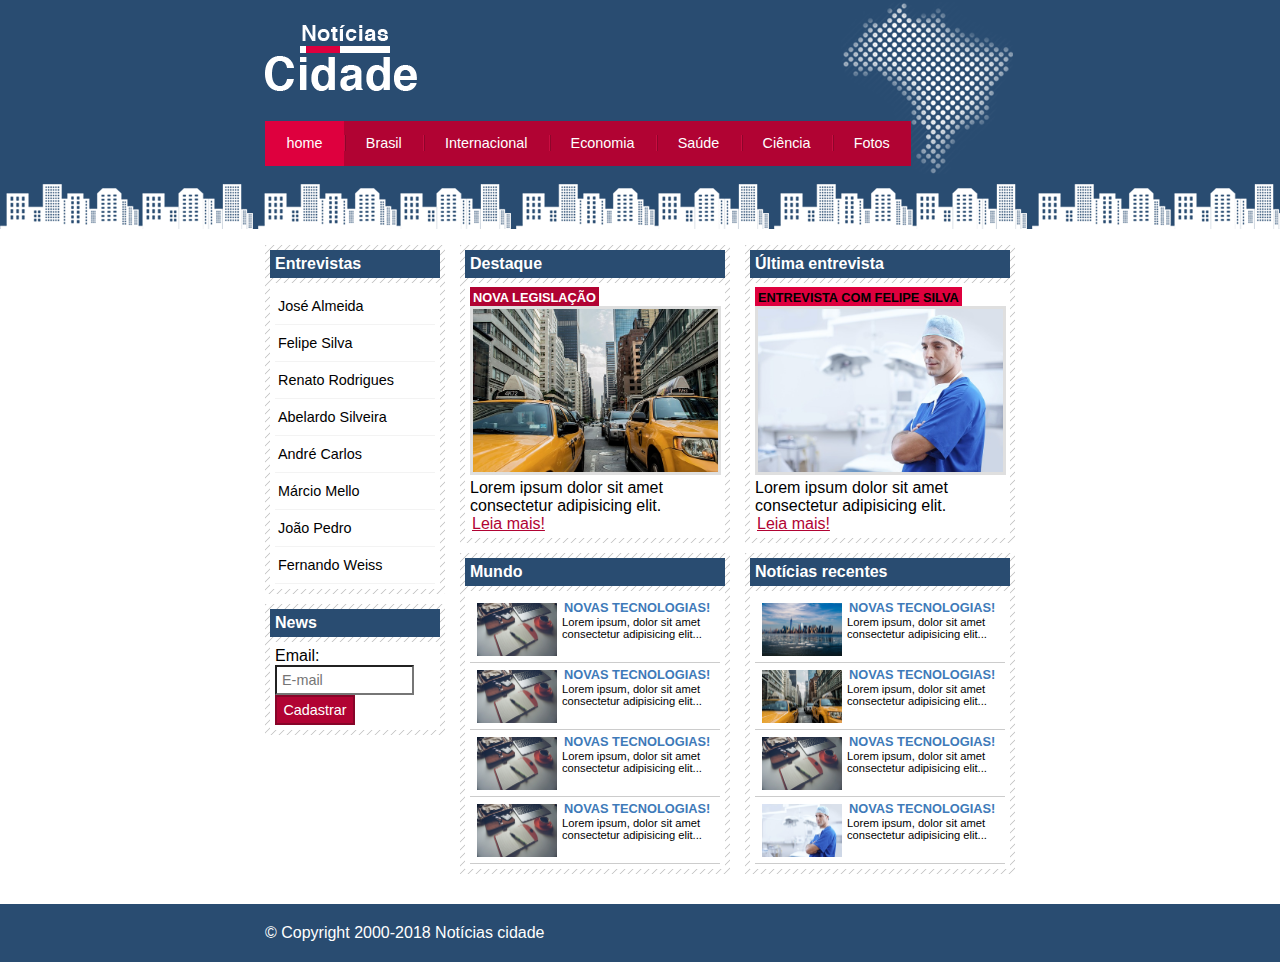
<file: index.html>
<!DOCTYPE html>
<html lang="pt-br">
    <head>
        <title>Notícias cidade - Seu site de notícias</title>
        <meta charset="utf-8">
        <link rel="stylesheet" href="css/estilo.css">
    </head>
    <body class="home">
        <!-- Início container -->
        <div id="container">

            <!-- Início topo-->
            <div id="topo">
                <h1 class="logo">Notícias cidade</h1>
                <ul id="navegacao">
                    <li class="primeiro">
                        <a id="home" href="index.html">home</a>
                    </li>
                    <li>
                        <a id="brasil" href="brasil.html">Brasil</a>
                    </li>
                    <li>
                        <a id="internacional" href="internacional.html">Internacional</a>
                    </li>
                    <li>
                        <a id="economia" href="economia.html">Economia</a>
                    </li>
                    <li>
                        <a id="saude" href="saude.html">Saúde</a>
                    </li>
                    <li>
                        <a id="ciencia" href="ciencia.html">Ciência</a>
                    </li>
                    <li>
                        <a id="fotos" href="fotos.html">Fotos</a>
                    </li>
                </ul>
            </div><!-- Fim /topo-->

            <!-- Início conteudo-->
            <div id="conteudo">

                <div id="primario">
                    <div class="caixa destaque">
                        <h2>Destaque</h2>
                        <div class="caixa-conteudo">
                            <h3>Nova legislação</h3>
                            <img class="imagem-principal" src="imagens/taxi.jpg" width="100%">
                            <p>
                                Lorem ipsum dolor sit amet consectetur adipisicing elit.
                            </p>
                            <a href="nova-legislacao.html">Leia mais!</a>
                        </div>
                    </div>

                    <div class="caixa">
                        <h2>Mundo</h2>
                        <div class="caixa-conteudo">
                            
                            <ul id="lista-noticias">
                                <li>
                                    <a href="">
                                        <img src="imagens/tecnologia.jpg" width="80">
                                        <h3>Novas tecnologias!</h3>
                                        <p>
                                            Lorem ipsum, dolor sit amet consectetur adipisicing elit...
                                        </p>
                                    </a>
                                </li>
                                <li>
                                    <a href="">
                                        <img src="imagens/tecnologia.jpg" width="80">
                                        <h3>Novas tecnologias!</h3>
                                        <p>
                                            Lorem ipsum, dolor sit amet consectetur adipisicing elit...
                                        </p>
                                    </a>
                                </li>
                                <li>
                                    <a href="">
                                        <img src="imagens/tecnologia.jpg" width="80">
                                        <h3>Novas tecnologias!</h3>
                                        <p>
                                            Lorem ipsum, dolor sit amet consectetur adipisicing elit...
                                        </p>
                                    </a>
                                </li>
                                <li>
                                    <a href="">
                                        <img src="imagens/tecnologia.jpg" width="80">
                                        <h3>Novas tecnologias!</h3>
                                        <p>
                                            Lorem ipsum, dolor sit amet consectetur adipisicing elit...
                                        </p>
                                    </a>
                                </li>
                            </ul>

                        </div>
                    </div>

                </div>
                <div id="secundario">

                    <div class="caixa entrevista">
                        <h2>Última entrevista</h2>
                        <div class="caixa-conteudo">
                            <h3>Entrevista com felipe silva</h3>
                            <img class="imagem-principal" src="imagens/doutor.jpg" width="100%">
                            <p>
                                Lorem ipsum dolor sit amet consectetur adipisicing elit.
                            </p>
                            <a href="">Leia mais!</a>
                        </div>
                    </div>

                    <div class="caixa">
                        <h2>Notícias recentes</h2>
                        <div class="caixa-conteudo">
                            
                            <ul id="lista-noticias">
                                <li>
                                    <a href="">
                                        <img src="imagens/cidade.jpg" width="80">
                                        <h3>Novas tecnologias!</h3>
                                        <p>
                                            Lorem ipsum, dolor sit amet consectetur adipisicing elit...
                                        </p>
                                    </a>
                                </li>
                                <li>
                                    <a href="">
                                        <img src="imagens/taxi.jpg" width="80">
                                        <h3>Novas tecnologias!</h3>
                                        <p>
                                            Lorem ipsum, dolor sit amet consectetur adipisicing elit...
                                        </p>
                                    </a>
                                </li>
                                <li>
                                    <a href="">
                                        <img src="imagens/tecnologia.jpg" width="80">
                                        <h3>Novas tecnologias!</h3>
                                        <p>
                                            Lorem ipsum, dolor sit amet consectetur adipisicing elit...
                                        </p>
                                    </a>
                                </li>
                                <li>
                                    <a href="">
                                        <img src="imagens/doutor.jpg" width="80">
                                        <h3>Novas tecnologias!</h3>
                                        <p>
                                            Lorem ipsum, dolor sit amet consectetur adipisicing elit...
                                        </p>
                                    </a>
                                </li>
                            </ul>

                        </div>
                    </div>

                </div>

                <!-- Início lateral-->
                <div id="lateral">

                    <div class="caixa">
                        <h2>Entrevistas</h2>
                        <div class="caixa-conteudo">
                            <ul>
                                <li><a href="">José Almeida</a></li>
                                <li><a href="">Felipe Silva</a></li>
                                <li><a href="">Renato Rodrigues</a></li>
                                <li><a href="">Abelardo Silveira</a></li>
                                <li><a href="">André Carlos</a></li>
                                <li><a href="">Márcio Mello</a></li>
                                <li><a href="">João Pedro</a></li>
                                <li><a href="">Fernando Weiss</a></li>
                            </ul>
                        </div>
                    </div>

                    <div class="caixa">
                        <h2>News</h2>
                        <div class="caixa-conteudo">
                            
                            <form>
                                <div>
                                    <label for="email">Email:</label>
                                    <input type="text" name="email" id="email" placeholder="E-mail">
                                </div>
                                <div>
                                    <input class="submit" type="submit" value="Cadastrar">
                                </div>
                            </form>

                        </div>
                    </div>

                </div><!-- Fim /lateral-->
            
            </div><!-- Fim /conteudo-->

        </div><!-- Fim /container -->

        <div id="container-rodape">
            <div id="rodape">
                &copy; Copyright 2000-2018 Notícias cidade
            </div>
        </div>

    </body>
</html>
</file>
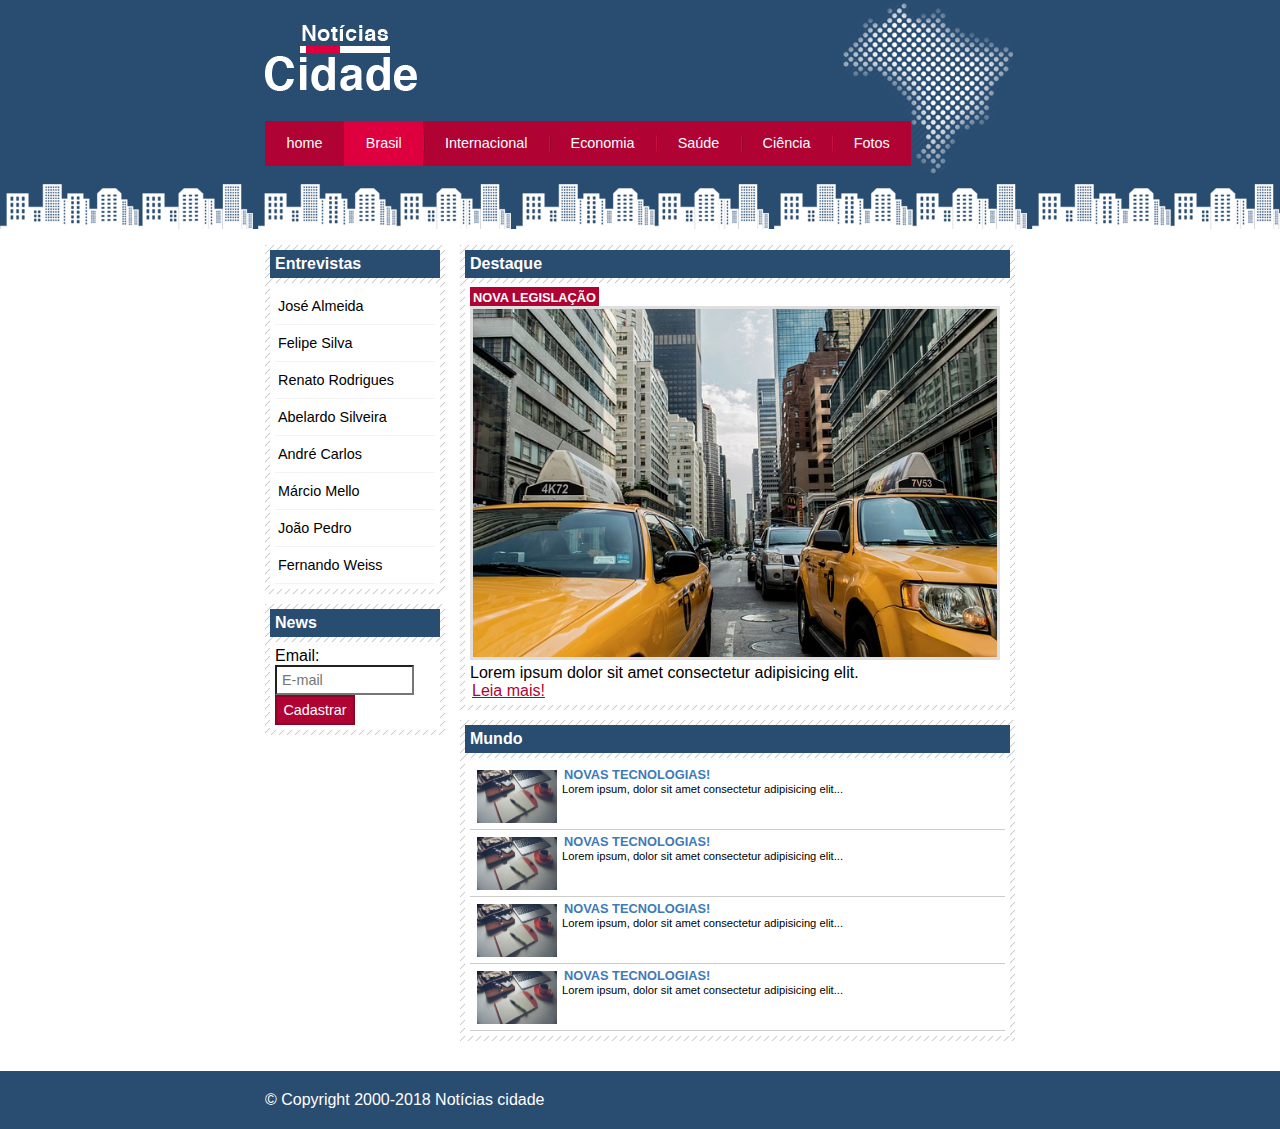
<file: brasil.html>
<!DOCTYPE html>
<html lang="pt-br">
    <head>
        <title>Notícias cidade - Seu site de notícias</title>
        <meta charset="utf-8">
        <link rel="stylesheet" href="css/estilo.css">
    </head>
    <body id="duas-colunas" class="brasil">
        <!-- Início container -->
        <div id="container">

            <!-- Início topo-->
            <div id="topo">
                <h1 class="logo">Notícias cidade</h1>
                <ul id="navegacao">
                    <li class="primeiro">
                        <a id="home" href="index.html">home</a>
                    </li>
                    <li>
                        <a id="brasil" href="brasil.html">Brasil</a>
                    </li>
                    <li>
                        <a id="internacional" href="internacional.html">Internacional</a>
                    </li>
                    <li>
                        <a id="economia" href="economia.html">Economia</a>
                    </li>
                    <li>
                        <a id="saude" href="saude.html">Saúde</a>
                    </li>
                    <li>
                        <a id="ciencia" href="ciencia.html">Ciência</a>
                    </li>
                    <li>
                        <a id="fotos" href="fotos.html">Fotos</a>
                    </li>
                </ul>
            </div><!-- Fim /topo-->

            <!-- Início conteudo-->
            <div id="conteudo">

                <div id="primario">
                    <div class="caixa destaque">
                        <h2>Destaque</h2>
                        <div class="caixa-conteudo">
                            <h3>Nova legislação</h3>
                            <img class="imagem-principal" src="imagens/taxi.jpg" width="100%">
                            <p>
                                Lorem ipsum dolor sit amet consectetur adipisicing elit.
                            </p>
                            <a href="">Leia mais!</a>
                        </div>
                    </div>

                    <div class="caixa">
                        <h2>Mundo</h2>
                        <div class="caixa-conteudo">
                            
                            <ul id="lista-noticias">
                                <li>
                                    <a href="">
                                        <img src="imagens/tecnologia.jpg" width="80">
                                        <h3>Novas tecnologias!</h3>
                                        <p>
                                            Lorem ipsum, dolor sit amet consectetur adipisicing elit...
                                        </p>
                                    </a>
                                </li>
                                <li>
                                    <a href="">
                                        <img src="imagens/tecnologia.jpg" width="80">
                                        <h3>Novas tecnologias!</h3>
                                        <p>
                                            Lorem ipsum, dolor sit amet consectetur adipisicing elit...
                                        </p>
                                    </a>
                                </li>
                                <li>
                                    <a href="">
                                        <img src="imagens/tecnologia.jpg" width="80">
                                        <h3>Novas tecnologias!</h3>
                                        <p>
                                            Lorem ipsum, dolor sit amet consectetur adipisicing elit...
                                        </p>
                                    </a>
                                </li>
                                <li>
                                    <a href="">
                                        <img src="imagens/tecnologia.jpg" width="80">
                                        <h3>Novas tecnologias!</h3>
                                        <p>
                                            Lorem ipsum, dolor sit amet consectetur adipisicing elit...
                                        </p>
                                    </a>
                                </li>
                            </ul>

                        </div>
                    </div>

                </div>
                

                <!-- Início lateral-->
                <div id="lateral">

                    <div class="caixa">
                        <h2>Entrevistas</h2>
                        <div class="caixa-conteudo">
                            <ul>
                                <li><a href="">José Almeida</a></li>
                                <li><a href="">Felipe Silva</a></li>
                                <li><a href="">Renato Rodrigues</a></li>
                                <li><a href="">Abelardo Silveira</a></li>
                                <li><a href="">André Carlos</a></li>
                                <li><a href="">Márcio Mello</a></li>
                                <li><a href="">João Pedro</a></li>
                                <li><a href="">Fernando Weiss</a></li>
                            </ul>
                        </div>
                    </div>

                    <div class="caixa">
                        <h2>News</h2>
                        <div class="caixa-conteudo">
                            
                            <form>
                                <div>
                                    <label for="email">Email:</label>
                                    <input type="text" name="email" id="email" placeholder="E-mail">
                                </div>
                                <div>
                                    <input class="submit" type="submit" value="Cadastrar">
                                </div>
                            </form>

                        </div>
                    </div>

                </div><!-- Fim /lateral-->
            
            </div><!-- Fim /conteudo-->

        </div><!-- Fim /container -->

        <div id="container-rodape">
            <div id="rodape">
                &copy; Copyright 2000-2018 Notícias cidade
            </div>
        </div>

    </body>
</html>
</file>
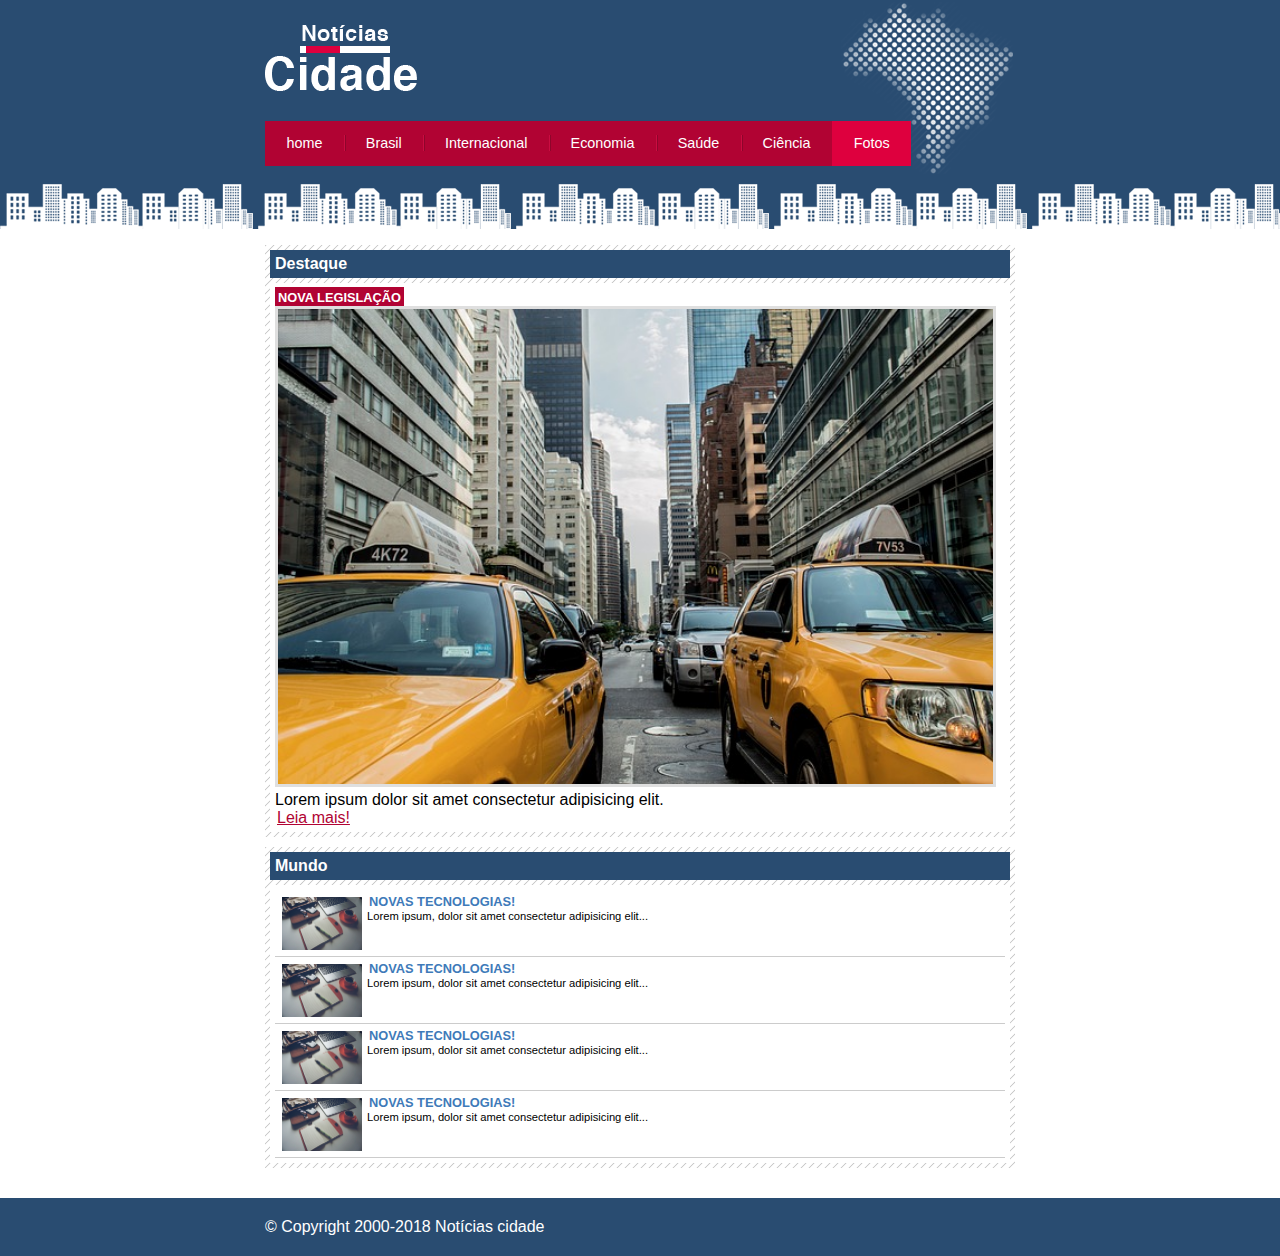
<file: fotos.html>
<!DOCTYPE html>
<html lang="pt-br">
    <head>
        <title>Notícias cidade - Seu site de notícias</title>
        <meta charset="utf-8">
        <link rel="stylesheet" href="css/estilo.css">
    </head>
    <body id="uma-coluna" class="fotos">
        <!-- Início container -->
        <div id="container">

            <!-- Início topo-->
            <div id="topo">
                <h1 class="logo">Notícias cidade</h1>
                <ul id="navegacao">
                    <li class="primeiro">
                        <a id="home" href="index.html">home</a>
                    </li>
                    <li>
                        <a id="brasil" href="brasil.html">Brasil</a>
                    </li>
                    <li>
                        <a id="internacional" href="internacional.html">Internacional</a>
                    </li>
                    <li>
                        <a id="economia" href="economia.html">Economia</a>
                    </li>
                    <li>
                        <a id="saude" href="saude.html">Saúde</a>
                    </li>
                    <li>
                        <a id="ciencia" href="ciencia.html">Ciência</a>
                    </li>
                    <li>
                        <a id="fotos" href="fotos.html">Fotos</a>
                    </li>
                </ul>
            </div><!-- Fim /topo-->

            <!-- Início conteudo-->
            <div id="conteudo">

                <div id="primario">
                    <div class="caixa destaque">
                        <h2>Destaque</h2>
                        <div class="caixa-conteudo">
                            <h3>Nova legislação</h3>
                            <img class="imagem-principal" src="imagens/taxi.jpg" width="100%">
                            <p>
                                Lorem ipsum dolor sit amet consectetur adipisicing elit.
                            </p>
                            <a href="">Leia mais!</a>
                        </div>
                    </div>

                    <div class="caixa">
                        <h2>Mundo</h2>
                        <div class="caixa-conteudo">
                            
                            <ul id="lista-noticias">
                                <li>
                                    <a href="">
                                        <img src="imagens/tecnologia.jpg" width="80">
                                        <h3>Novas tecnologias!</h3>
                                        <p>
                                            Lorem ipsum, dolor sit amet consectetur adipisicing elit...
                                        </p>
                                    </a>
                                </li>
                                <li>
                                    <a href="">
                                        <img src="imagens/tecnologia.jpg" width="80">
                                        <h3>Novas tecnologias!</h3>
                                        <p>
                                            Lorem ipsum, dolor sit amet consectetur adipisicing elit...
                                        </p>
                                    </a>
                                </li>
                                <li>
                                    <a href="">
                                        <img src="imagens/tecnologia.jpg" width="80">
                                        <h3>Novas tecnologias!</h3>
                                        <p>
                                            Lorem ipsum, dolor sit amet consectetur adipisicing elit...
                                        </p>
                                    </a>
                                </li>
                                <li>
                                    <a href="">
                                        <img src="imagens/tecnologia.jpg" width="80">
                                        <h3>Novas tecnologias!</h3>
                                        <p>
                                            Lorem ipsum, dolor sit amet consectetur adipisicing elit...
                                        </p>
                                    </a>
                                </li>
                            </ul>

                        </div>
                    </div>

                </div>
                
            </div><!-- Fim /conteudo-->

        </div><!-- Fim /container -->

        <div id="container-rodape">
            <div id="rodape">
                &copy; Copyright 2000-2018 Notícias cidade
            </div>
        </div>

    </body>
</html>
</file>
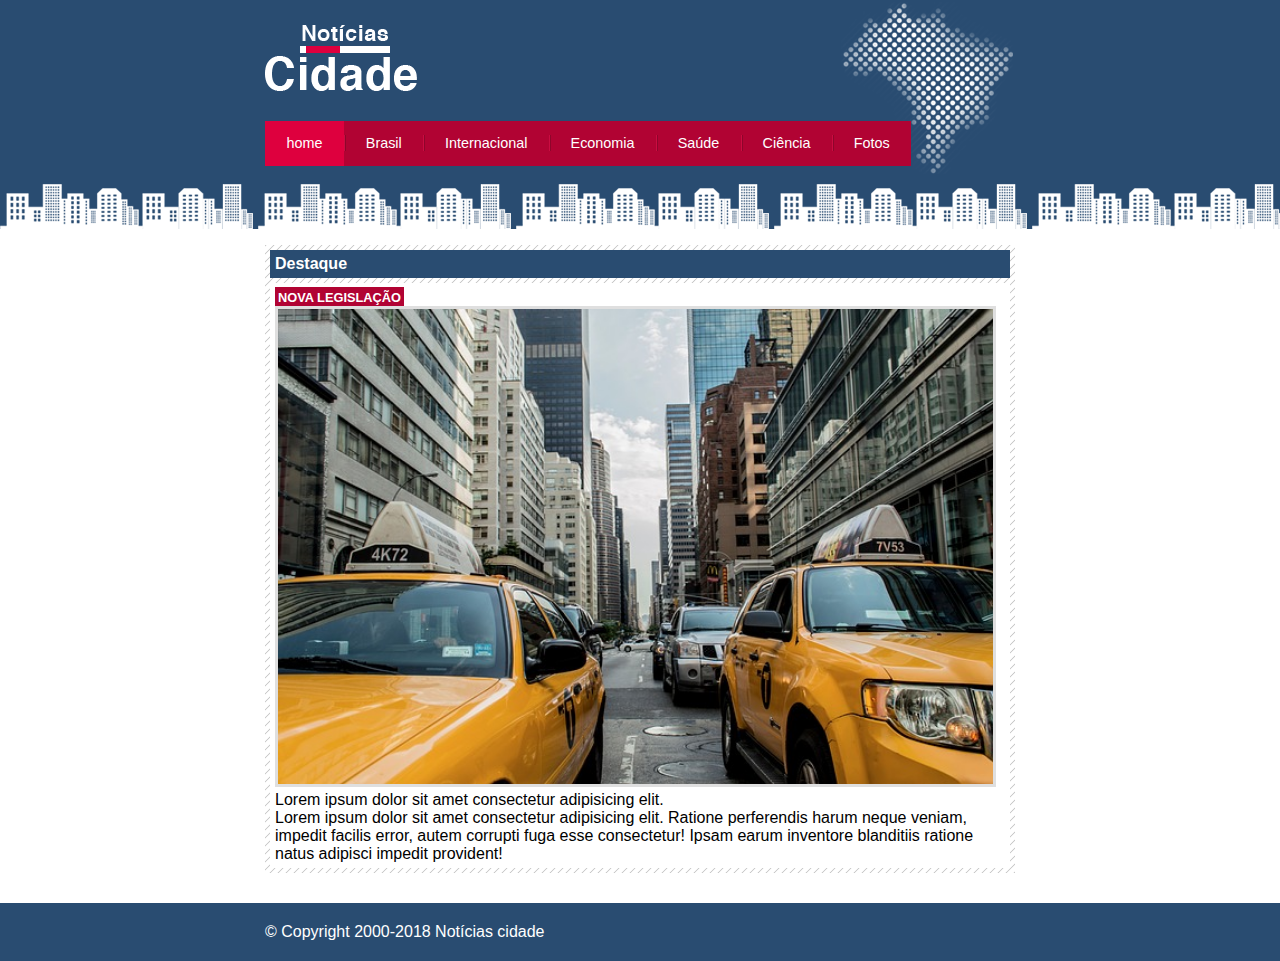
<file: nova-legislacao.html>
<!DOCTYPE html>
<html lang="pt-br">
    <head>
        <title>Notícias cidade - Seu site de notícias</title>
        <meta charset="utf-8">
        <link rel="stylesheet" href="css/estilo.css">
    </head>
    <body id="uma-coluna" class="home">
        <!-- Início container -->
        <div id="container">

            <!-- Início topo-->
            <div id="topo">
                <h1 class="logo">Notícias cidade</h1>
                <ul id="navegacao">
                    <li class="primeiro">
                        <a id="home" href="index.html">home</a>
                    </li>
                    <li>
                        <a id="brasil" href="brasil.html">Brasil</a>
                    </li>
                    <li>
                        <a id="internacional" href="internacional.html">Internacional</a>
                    </li>
                    <li>
                        <a id="economia" href="economia.html">Economia</a>
                    </li>
                    <li>
                        <a id="saude" href="saude.html">Saúde</a>
                    </li>
                    <li>
                        <a id="ciencia" href="ciencia.html">Ciência</a>
                    </li>
                    <li>
                        <a id="fotos" href="fotos.html">Fotos</a>
                    </li>
                </ul>
            </div><!-- Fim /topo-->

            <!-- Início conteudo-->
            <div id="conteudo">

                <div id="primario">
                    <div class="caixa destaque">
                        <h2>Destaque</h2>
                        <div class="caixa-conteudo">
                            <h3>Nova legislação</h3>
                            <img class="imagem-principal" src="imagens/taxi.jpg" width="100%">
                            <p>
                                Lorem ipsum dolor sit amet consectetur adipisicing elit.
                            </p>
                            <p>Lorem ipsum dolor sit amet consectetur adipisicing elit. Ratione perferendis harum neque veniam, impedit facilis error, autem corrupti fuga esse consectetur! Ipsam earum inventore blanditiis ratione natus adipisci impedit provident!</p>
                        </div>
                    </div>

                    

                </div>
                
            </div><!-- Fim /conteudo-->

        </div><!-- Fim /container -->

        <div id="container-rodape">
            <div id="rodape">
                &copy; Copyright 2000-2018 Notícias cidade
            </div>
        </div>

    </body>
</html>
</file>
<file: css/estilo.css>
/* Estrutura do site
*/

* {
    margin: 0;
    padding: 0;
}

body {
    font-family: "Trebuchet MS", Helvetica, sans-serif;
    background: #fff url('../imagens/fundo.png') repeat-x;
}

#container {
    width: 750px;
    margin: 0 auto;
}

#topo {
    height: 150px;
    background: url('../imagens/detalhe-topo.png') no-repeat right top;
    padding-top: 25px;
    /*border: 1px solid red;*/
}

.logo {
    width: 152px;
    height: 66px;
    background: url('../imagens/logo.png') no-repeat center;
    text-indent: -3000px;
}

/* Barra de navegação
*/

a:link, a:visited {
    color: #b10333;
    padding: 2px;
}

a:hover {
    color: #e50040;
}

ul {
    margin: 0;
    padding: 0;
    list-style: none;
}

#topo ul {
    margin-top: 30px;
    background: #b10333;
    float: left;
}

#topo ul li {
    float: left;
}

#topo ul a {
    font-size: 0.9em;
    display: block;
    padding: 0.5em 1.5em;
    line-height: 2.1em;
    text-decoration: none;
    color: #fff;
    background: url('../imagens/divisor.png') no-repeat left center;
}

#topo ul .primeiro a {
    background: none;
}

#topo ul a:hover {
    color: #69001d;
}

body.home #navegacao a#home,
body.brasil #navegacao a#brasil,
body.internacional #navegacao a#internacional,
body.economia #navegacao a#economia,
body.saude #navegacao a#saude,
body.ciencia #navegacao a#ciencia,
body.fotos #navegacao a#fotos {
    color: #fff;
    background: #de003e;
    cursor: text;
}

/* Configura layout de três colunas */

#conteudo {
    margin-top: 60px;
    background: #f5f5f5;
}

#lateral {
    width: 180px;
    float: left;
    margin: 0 0 20px -750px;
}

#primario {
    width: 270px;
    float: left;
    margin: 0 0 20px 195px;
}

#duas-colunas #primario {
    width: 555px;
}

#uma-coluna #primario {
    width: 750px;
    margin: 0 0 20px 0;
}

#secundario {
    width: 270px;
    float: left;
    margin: 0 0 20px 15px;
}

/*Caixa*/

.caixa {
    margin: 10px 0;
    padding: 5px;
    background: #f3f3f3 url('../imagens/fundo-caixa.png');
}

h2 {
    font-size: 1em;
    background: #294c71;
    color: white;
    padding: 5px;
}

.caixa-conteudo {
    background: #fff;
    padding: 5px;
    margin-top: 5px;
}

/* Formatar menus laterais
*/

#lateral ul a {
    font-size: 0.9em;
    padding: 3px;
    display: block;
    line-height: 30px;
    color: #000;
    text-decoration: none;
    border-bottom: 1px solid #f3f3f3;
}

#lateral ul a:hover {
    background: #f9f9f9 url('../imagens/marcador.png') no-repeat left center;
    padding-left: 20px;
    color: #a1a1a1;
}

/* Formatando formulários
*/

label {
    display: block;
    cursor: pointer;
}

input {
    padding: 5px;
    width: 125px;
    font-size: 0.9em;
    background-color: #fff;
}

input.submit {
    width: 80px;
    color: #fff;
    background-color: #b10333;
    border: 2px solid #870529;
}

/* Formatando imagens */

img.imagem-principal {
    width: 98%;
    border: 3px solid #dfdfdf;
}

/* Formatando cabeçalhos */

h3 {
    text-transform: uppercase;
    display: inline;
    font-size: 0.8em;
    padding: 3px;
}

.destaque h3 {
    background: #b10333;
    color: #fff;
}

.entrevista h3 {
    background: #de003e;

}

/* Formatando lista de notícias */

#lista-noticias li {
    padding: 2px;
    border-bottom: 1px solid #ccc;
    height: 62px;
}

#lista-noticias li a img {
    float: left;
    margin: 5px;
}

#lista-noticias li a {
    text-decoration: none;
}

#lista-noticias li a h3 {
    font-size: 0.8em;
    padding: 0;
    color: #3e7ab9;
}

#lista-noticias li a p {
    font-size: 0.7em;
    color: #000;
}

#lista-noticias li:hover {
    background: #eee;
    cursor: pointer;
}
/* Rodapé
*/

#container-rodape {
    background: #294c71;
    padding: 20px;
    clear: both;
}

#rodape {
    width: 750px;
    margin: 0 auto;
    color: #fff;
}
</file>
